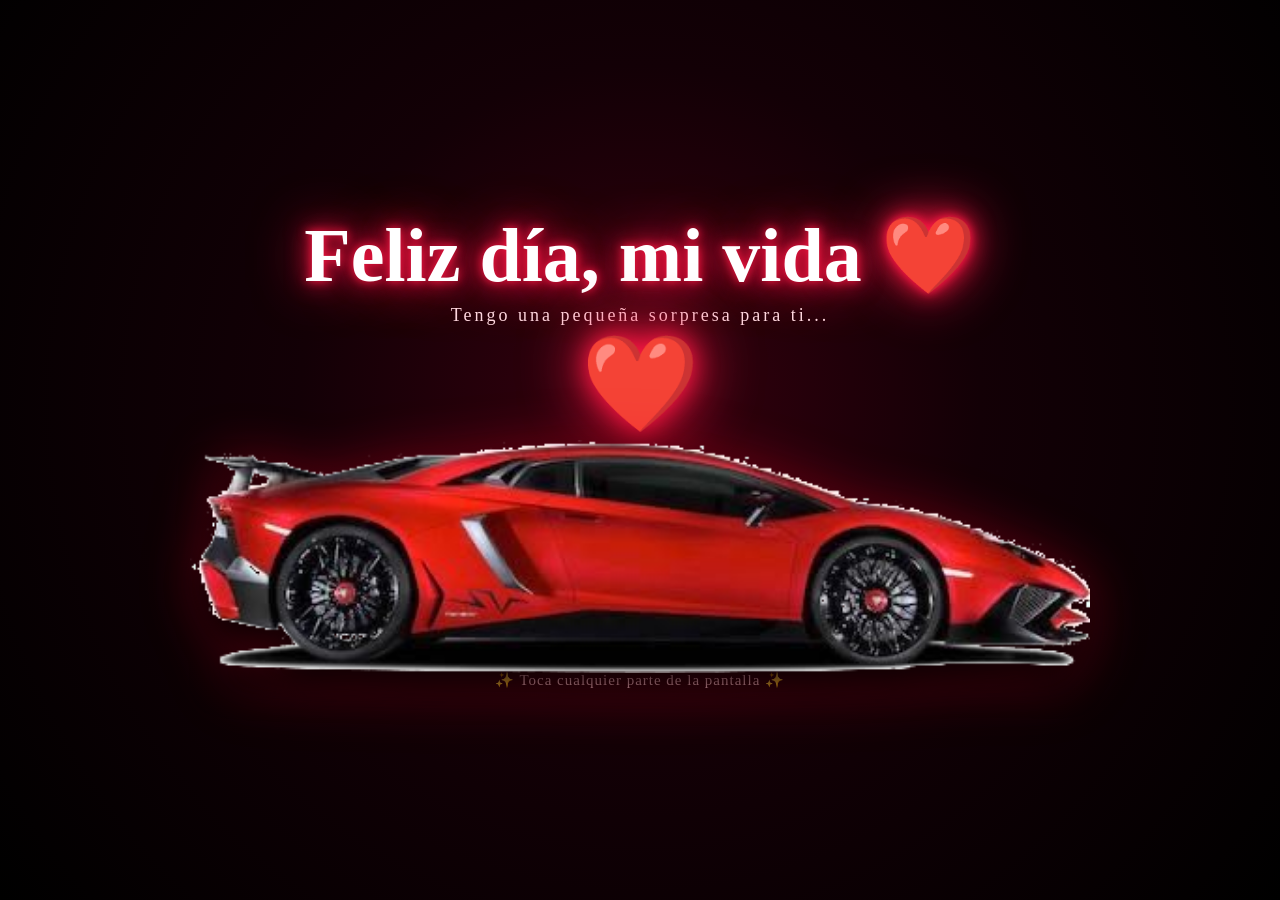
<file: index (2).html>
<!DOCTYPE html>
<html lang="es">
<head>
<meta charset="UTF-8">
<meta name="viewport" content="width=device-width,initial-scale=1.0">
<title>Feliz día, mi vida ❤️</title>
<style>
*{box-sizing:border-box;margin:0;padding:0}
html,body{width:100%;min-height:100%;font-family:Georgia,"Times New Roman",serif}
body{background:#050005;color:#fff;overflow-x:hidden;-webkit-tap-highlight-color:transparent;touch-action:manipulation}
#inicio{
 position:fixed;inset:0;min-height:100vh;z-index:10;
 display:flex;flex-direction:column;align-items:center;justify-content:center;
 text-align:center;cursor:pointer;overflow:hidden;
 background:radial-gradient(circle at 50% 45%,#36000e 0%,#130006 42%,#000 100%);
 transition:opacity 1.5s ease
}
#inicio h1{
 font-size:clamp(38px,7vw,76px);color:#fff;margin-bottom:5px;
 text-shadow:0 0 10px #ff1744,0 0 25px #ff1744,0 0 55px #ff1744;
 animation:glow 2s ease-in-out infinite alternate
}
.sub{font-size:clamp(14px,2vw,18px);letter-spacing:3px;color:#ffd7df;margin-bottom:2px}
.heart{font-size:clamp(58px,9vw,95px);filter:drop-shadow(0 0 12px #ff1744) drop-shadow(0 0 30px #ff1744);animation:beat 1.15s infinite}
.car-wrap{position:relative;width:min(900px,92vw);margin-top:0}
#car{
 width:100%;height:auto;display:block;user-select:none;-webkit-touch-callout:none;-webkit-user-select:none;
 filter:drop-shadow(0 18px 15px rgba(0,0,0,.8)) drop-shadow(0 0 25px rgba(255,0,40,.35));
 transform:translateX(0) scale(1);transition:transform 1.65s cubic-bezier(.8,0,1,1)
}
#car.shake{animation:shake .13s infinite}
#car.go{transform:translateX(145vw) scale(1.08)}
#click{margin-top:-2px;color:#ffd1d9;font-size:15px;letter-spacing:1px;animation:pulse 1.5s infinite alternate}
.smoke{
 position:absolute;width:35px;height:35px;border-radius:50%;opacity:0;pointer-events:none;
 background:rgba(210,210,210,.45);filter:blur(10px)
}
.smoke.a{left:14%;top:67%}.smoke.b{left:25%;top:67%}
#inicio.active .smoke{animation:smoke 1.4s ease-out forwards}
#inicio.active .smoke.b{animation-delay:.12s}
.puff{
 position:fixed;z-index:20;pointer-events:none;font-family:Arial,sans-serif;
 font-weight:bold;opacity:0;animation:heartSmoke var(--dur) ease-out forwards
}
.red{color:#ff1744;text-shadow:0 0 5px #ff1744,0 0 12px #ff1744,0 0 24px #ff003c}
.blue{color:#169cff;text-shadow:0 0 5px #169cff,0 0 12px #168cff,0 0 24px #006eff}
#carta{
 display:none;min-height:100vh;padding:55px 18px;
 background:radial-gradient(circle at top,#35000f 0,#0c0005 50%,#000 100%);
 animation:reveal 1.8s ease forwards
}
.paper{
 width:min(850px,100%);margin:auto;padding:clamp(30px,6vw,65px);
 background:linear-gradient(145deg,#fff,#ffedf1);color:#3a0710;border-radius:20px;
 box-shadow:0 0 35px rgba(255,0,65,.25),0 25px 80px rgba(0,0,0,.75);
 border:1px solid rgba(255,0,55,.3);position:relative
}
.paper:before,.paper:after{position:absolute;color:#c90030;opacity:.28;font-size:36px}
.paper:before{content:"❤";top:18px;left:24px}.paper:after{content:"❤";right:24px;bottom:18px}
.title{font-size:clamp(30px,5vw,45px);text-align:center;color:#a40025;margin-bottom:38px}
.text{font-size:19px;line-height:1.9;text-align:justify}
.text p{margin-bottom:24px}.signature{text-align:center;color:#a40025;font-size:28px;font-weight:bold;margin-top:38px}
@keyframes beat{50%{transform:scale(1.17)}}
@keyframes glow{from{text-shadow:0 0 10px #ff1744,0 0 25px #ff1744}to{text-shadow:0 0 20px #ff1744,0 0 45px #ff1744,0 0 70px #ff1744}}
@keyframes pulse{from{opacity:.35}to{opacity:1}}
@keyframes shake{0%,100%{transform:translateX(0)}25%{transform:translateX(-3px) scale(1.01)}75%{transform:translateX(3px) scale(1.01)}}
@keyframes smoke{0%{opacity:.65;transform:scale(.5)}100%{opacity:0;transform:translate(-90px,-55px) scale(4)}}
@keyframes heartSmoke{
 0%{opacity:0;transform:translate(0,0) scale(.25);filter:blur(4px)}
 10%{opacity:.95}
 35%{opacity:.82;transform:translate(calc(var(--x)*.35),calc(var(--y)*.35)) scale(.75) rotate(35deg);filter:blur(2px)}
 65%{opacity:.48;transform:translate(calc(var(--x)*.7),calc(var(--y)*.7)) scale(1.25) rotate(100deg);filter:blur(4px)}
 100%{opacity:0;transform:translate(var(--x),var(--y)) scale(2) rotate(180deg);filter:blur(10px)}
}
@keyframes reveal{from{opacity:0;transform:translateY(50px) scale(.96)}to{opacity:1;transform:none}}
@media(max-width:600px){.text{font-size:17px;line-height:1.75}.sub{letter-spacing:2px}.paper{padding:30px 23px}}
</style>
</head>
<body>
<section id="inicio">
 <h1>Feliz día, mi vida ❤️</h1>
 <div class="sub">Tengo una pequeña sorpresa para ti...</div>
 <div class="heart">❤️</div>
 <div class="car-wrap">
  <img id="car" src="[data-uri]" alt="Lamborghini SVJ rojo">
  <div class="smoke a"></div><div class="smoke b"></div>
 </div>
 <div id="click">✨ Toca cualquier parte de la pantalla ✨</div>
</section>

<section id="carta">
<div class="paper">
 <h2 class="title">Para el amor de mi vida ❤️</h2>
 <div class="text">
  <p>Amor mío:</p>
  <p>Quiero que sepas que te amo muchísimo, más de lo que muchas veces sé explicar con palabras. Y hoy, más que nunca, quiero agradecerle a Dios por haber vuelto a cruzar nuestros caminos. Después de todo lo que hemos vivido, volver a encontrarnos me hace sentir que quizá nuestros corazones todavía tenían una historia que continuar.</p>
  <p>No sé qué nos tenga preparado el futuro, pero hay algo que sí tengo muy claro: quiero pasar el resto de mis días a tu lado. Quiero cuidarte, acompañarte, escucharte, apoyarte y amarte de la manera en la que mereces ser amado. Quiero estar presente no solamente en tus momentos bonitos, sino también en aquellos días en los que las cosas se sientan pesadas y necesites recordar que no tienes que enfrentarlo todo solo.</p>
  <p>Estoy profundamente orgullosa de ti. De todo lo que haces cada día, de cada esfuerzo que quizá muchas veces nadie ve, de la disciplina que tienes y de la manera en la que sigues luchando por tus sueños incluso cuando las cosas no son fáciles. Admiro muchísimo esa parte de ti. Admiro tu constancia, tus ganas de salir adelante y la persona en la que te estás convirtiendo.</p>
  <p>Sé que habrá momentos difíciles, días en los que quizá sientas que avanzar cuesta demasiado o que las cosas no están saliendo como esperabas. Pero quiero que nunca olvides que Dios tiene un plan enorme para tu vida. Confío en que todo ese esfuerzo, cada sacrificio y cada paso que estás dando te están llevando hacia algo mucho más grande de lo que hoy puedes imaginar.</p>
  <p>Y mientras recorres ese camino, quiero que sepas que siempre voy a estar a tu lado. Quiero celebrar tus logros, abrazarte en tus días difíciles, recordarte lo valioso que eres cuando tú mismo lo olvides y caminar contigo mientras la vida nos permita hacerlo.</p>
  <p>Le agradezco a Dios por haberte puesto nuevamente en mi camino, porque volver a encontrarte es algo que mi corazón valora muchísimo. Y si la vida me da la oportunidad de seguir construyendo una historia contigo, quiero hacerlo con todo mi amor, con paciencia, con respeto y con la certeza de que eres alguien por quien vale la pena elegir el amor todos los días.</p>
  <p>Te amo muchísimo, mi amor. Y espero que nunca dudes de lo orgullosa que estoy de ti, de lo mucho que creo en ti y de lo feliz que me hace poder caminar nuevamente a tu lado.❤️</p>
  <div class="signature">Con todo mi amor ❤️</div>
 </div>
</div>
</section>

<script>
let played = false;

function startSurprise(event) {
    if (played) return;

    played = true;

    if (event) {
        event.preventDefault();
    }

    const intro = document.getElementById("inicio");
    const car = document.getElementById("car");

    /* Safari/iPhone: make sure the browser treats this as a user gesture */
    intro.classList.add("active");
    car.classList.add("shake");

    createSmoke();

    setTimeout(() => {
        car.classList.remove("shake");
        car.classList.add("go");
    }, 450);

    setTimeout(() => {
        intro.style.opacity = "0";

        setTimeout(() => {
            intro.style.display = "none";

            const carta = document.getElementById("carta");
            carta.style.display = "block";

            window.scrollTo(0, 0);
        }, 1500);

    }, 3100);
}

/*
   pointerdown funciona en iPhone/iPad y computadoras.
   touchstart queda como respaldo para versiones de Safari
   que manejen de forma distinta los eventos táctiles.
*/
document.addEventListener("pointerdown", startSurprise, {
    passive: false
});

document.addEventListener("touchstart", startSurprise, {
    passive: false
});

document.addEventListener("click", startSurprise, {
    passive: false
});


function createSmoke() {

    const car = document.getElementById("car");
    const r = car.getBoundingClientRect();

    for (let i = 0; i < 150; i++) {

        setTimeout(() => {

            const p = document.createElement("div");

            p.className =
                "puff " +
                (Math.random() > 0.5 ? "red" : "blue");

            p.textContent = "♥";

            /*
               Las dos zonas corresponden a la parte
               trasera del Lamborghini.
            */

            const startX =
                r.left +
                r.width * (0.12 + Math.random() * 0.20) +
                Math.random() * 70 -
                35;

            const startY =
                r.top +
                r.height * (0.68 + Math.random() * 0.13) +
                Math.random() * 45 -
                22;

            p.style.left = startX + "px";
            p.style.top = startY + "px";

            p.style.setProperty(
                "--x",
                (Math.random() * 320 - 160) + "px"
            );

            p.style.setProperty(
                "--y",
                -(70 + Math.random() * 230) + "px"
            );

            p.style.setProperty(
                "--dur",
                (2.5 + Math.random() * 2) + "s"
            );

            p.style.fontSize =
                (10 + Math.random() * 29) + "px";

            document.body.appendChild(p);

            setTimeout(() => {
                p.remove();
            }, 5000);

        }, i * 15);
    }
}
</script>
</body>
</html>
</file>
